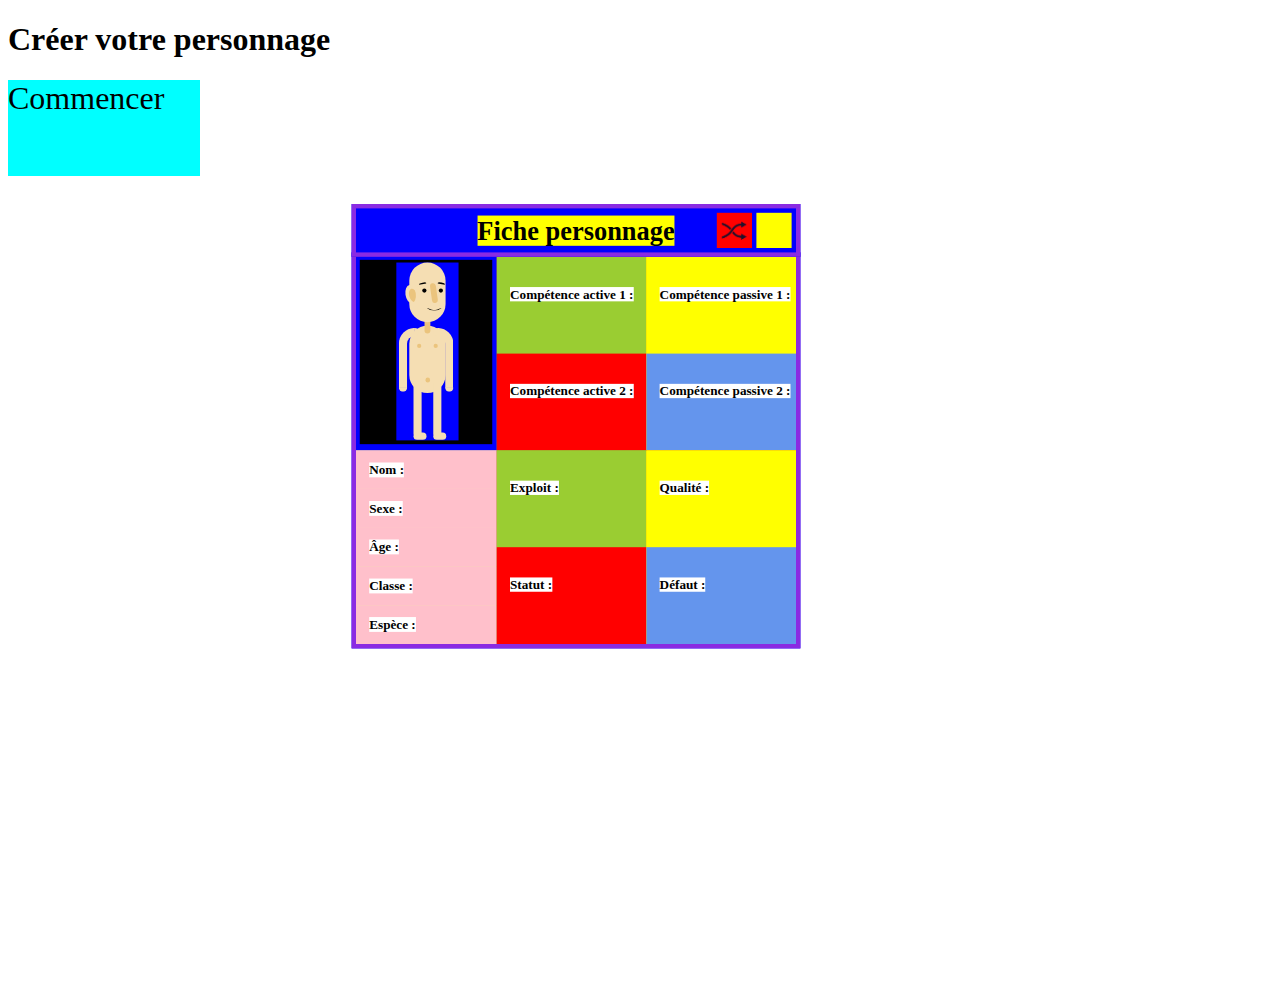
<file: index.html>
<!DOCTYPE html>
<html lang="en">
<head>
    <meta charset="UTF-8">
    <meta name="viewport" content="width=device-width, initial-scale=1.0">
    <title>Document</title>
    <link href="css/index.css" rel="stylesheet" type="text/css"/>
    <link href="css/avatar.css" rel="stylesheet" type="text/css"/>
    <link href="css/vetements.css" rel="stylesheet" type="text/css"/>
</head>
<body>
    <h1>Créer votre personnage</h1>
    <div class="BtnCommencer AlignerCentre">
        Commencer
    </div>

    <!-- <div class="EnsPerso EnsPersoFiche">

    </div> -->


    <!-- Div contenant l'avatar -->
    <div class="EnsPerso EnsPersoFiche">
        <div class="PersoH">

            <!-- Div contenant le corps de l'avatar -->
            <div class="Corps">

                <!-- Div contenant la tête -->
                <div class="F_EnsTete">

                    <!-- Tête -->
                    <div class="F_tete CouleurPeauHumaine1" id="Corps1">

                        <!-- Sourcils -->
                        <div class="F_EnsSourcils" id="EnsSourcils">
                            <div class="sourcil1" id="sourcil1">
                                
                            </div>
                            <div class="sourcil2"  id="sourcil2">
                                
                            </div>
                        </div>
                        
                        <!-- Yeux -->
                        <div id="ChoixYeux1">
                            <div class="F_EnsYeux">
                                <div class="yeux1 CouleurNoire" id="yeux"></div>
                                <div class="yeux1 CouleurNoire" id="yeux"></div>
                            </div>
                        </div>
                    </div>

                    <!-- Nez -->
                    <div id="ChoixNez1">
                        <div class="nez1 CouleurPeauHumaine2" id="nez"></div>
                    </div>

                    <!-- Bouche -->
                    <div id="ChoixBouche1">
                        <div class="smile1" id="bouche"></div>
                    </div>

                    <!-- Oreille -->
                    <div id="ChoixOreille1">
                        <div class="oreille-ext CouleurPeauHumaine1" id="oreille">
                            <div class="oreille-int CouleurPeauHumaine2" id="">
                            
                            </div>
                        </div>
                    </div>
                </div>

                <!-- Cou -->
                <div class="cou CouleurPeauHumaine2" id="Corps2">

                </div>
                
                <!-- Div contenant le corps -->
                <div class="F_EnsCorps">

                    <!-- Le haut -->
                    <div class="haut CouleurPeauHumaine1" id="Corps1">
                        <div class="EnsTeton">
                            <div class="teton CouleurPeauHumaine2" id="Corps2"></div>
                            <div class="teton CouleurPeauHumaine2" id="Corps2"></div>
                        </div>
                        <div class="nombril CouleurPeauHumaine2" id="Corps2">

                        </div>
                    </div>

                    <!-- Bras droit -->
                    <div class="EnsBras">
                        <div class="bras CouleurBrasHumain" id="Corps3">
                            
                        </div>
                        <div class="demicercle1 CouleurPeauHumaine1" id="Corps1">
                                
                        </div>
                        <div class="demicercle2 CouleurPeauHumaine1" id="Corps1">
                                
                        </div>
                    </div>

                    <!-- Bras gauche -->
                    <div class="EnsBras EnsBrasG">
                        <div class="bras CouleurBrasHumain" id="Corps3">
                            
                        </div>
                        <div class="demicercle1 CouleurPeauHumaine1" id="Corps1">
                                
                        </div>
                        <div class="demicercle2 CouleurPeauHumaine1" id="Corps1">
                                
                        </div>
                    </div>

                    <!-- Jambes -->
                    <div class="EnsJambe">
                        <div class="jambe CouleurPeauHumaine1" id="Corps1">
                            <div class="pied CouleurPeauHumaine1" id="Corps1">

                            </div>
                        </div>
                        <div class="jambe CouleurPeauHumaine1" id="Corps1">
                            <div class="pied CouleurPeauHumaine1" id="Corps1">
                                
                            </div>
                        </div>
                    </div>
                    
                </div>
            </div>

            <!-- Coupe de cheveux -->
            <div class="coupeH1 none" id="cheveux">
                <div class="chev-boucle" style="left: 1em; top: 2em;">

                </div>
                <div class="chev-boucle" style="left: 2em; top: 0em;">

                </div>
                <div class="chev-boucle" style="left: 4em; top: -1em;">

                </div>
                <div class="chev-boucle" style="left: 6em; top: -1em;">

                </div>
                <div class="chev-boucle" style="left: 4em; top: 0em;">

                </div>
                <div class="chev-boucle" style="left: 6em; top: -.5em;">

                </div>
                <div class="chev-boucle" style="left: 2em; top: 1em;">

                </div>
                <div class="chev-boucle" style="left: 7em; top: -1em;">

                </div>
            </div>

            <div class="coupeH2 none" id="cheveux">
                <div class="chev-boucle" style="left: 1em; top: 2em;">

                </div>
            </div>

            <!-- L'oreille pointue par dessus les cheveux -->
            <div class="custom-triangle up CouleurOreilleHumaine none" style="--width: .8em; --height: 2em;" id="oreille-point">
            </div>

            <!-- Vêtements de la classe Guerrier -->
            <div class="vetement-guerrier">

                <div class="G-vet-1 none" id="G-vet">
                    <div class="G-haut1">

                    </div>
                    <div class="G-haut2">
                        
                    </div>
                    <div class="G-haut3">
                        
                    </div>
                    <div class="G-manche1">
                        
                    </div>
                    <div class="G-manche2">
                        
                    </div>
                    <div class="G-epauliere">
                        <div class="G-epauliere1">

                        </div>
                        <div class="G-epauliere2">
                        
                        </div>
                    </div>
                </div>

                <div class="G-vet-2 none" id="G-vet">
                    <div class="G-haut1">

                    </div>
                    <div class="G-haut2">
                        
                    </div>
                    <div class="G-haut3 none">
                        
                    </div>
                    <div class="G-manche1">
                        
                    </div>
                    <div class="G-manche2">
                        
                    </div>
                    <div class="G-epauliere">
                        <div class="G-epauliere3">

                        </div>
                        <div class="G-epauliere2 none">
                        
                        </div>
                    </div>
                </div>

            </div>

        </div>


        
    </div>


    

    <!-- Div contenant la fiche récapitulative du personnage -->
    <div class="EnsFiche">
        <div class="TitreFichePerso AlignerTTCentre">
            <div class="TexteTitreFiche">Fiche personnage</div>
            <div class="Btn BtnAleaAll" id="BtnRndmAll">

            </div>
            <div class="Btn BtnReinitialiser" id="BtnReinitialiser">

            </div>
        </div>
        <div class="FichePerso">
            <div class="FicheEns">
                <div class="FicheAvatar">
                    
                </div>
                <div class="FicheComp">
                    <div class="FicheCompA">
                        <div class="FicheCompA1">
                            <div class="TexteComp">
                                <div class="Texte5">Compétence active 1 :</div>
                                <div class="Texte6" id="fiche-comp-act-1"></div>
                            </div>
                        </div>
                        <div class="FicheCompA2">
                            <div class="TexteComp">
                                <div class="Texte5">Compétence active 2 :</div>
                                <div class="Texte6" id="fiche-comp-act-2"></div>
                            </div>
                        </div>
                    </div>
                    <div class="FicheCompP">
                        <div class="FicheCompP1">
                            <div class="TexteComp">
                                <div class="Texte5">Compétence passive 1 :</div>
                                <div class="Texte6" id="fiche-comp-pass-1"></div>
                            </div>
                        </div>
                        <div class="FicheCompP2">
                            <div class="TexteComp">
                                <div class="Texte5">Compétence passive 2 :</div>
                                <div class="Texte6" id="fiche-comp-pass-2"></div>
                            </div>
                        </div>
                    </div>
                </div>
            </div>
            <div class="FicheEns">
                <div class="FicheIdentite">
                    <div class="FicheSousEns">
                        <div class="Texte4">Nom : </div>
                        <div class="Texte4" id="Nom"></div>
                    </div>
                    <div class="FicheSousEns">
                        <div class="Texte4">Sexe : </div>
                        <div class="Texte4" id="Sexe"></div>
                    </div>
                    <div class="FicheSousEns">
                        <div class="Texte4">Âge : </div>
                        <div class="Texte4" id="Age"></div>
                    </div>
                    <div class="FicheSousEns">
                        <div class="Texte4">Classe : </div>
                        <div class="Texte4" id="Classe"></div>
                        
                    </div>
                    <div class="FicheSousEns">
                        <div class="Texte4">Espèce : </div>
                        <div class="Texte4" id="Espece"></div>
                    </div>
                </div>
                <div class="FicheComp">
                    <div class="FicheCompA">
                        <div class="FicheCompA1">
                            <div class="TexteDesc">
                                <div class="Texte5">Exploit :</div>
                                <div class="Texte6" id="fiche-exploit"></div>
                            </div>
                        </div>
                        <div class="FicheCompA2">
                            <div class="TexteComp">
                                <div class="Texte5">Statut :</div>
                                <div class="Texte6" id="fiche-statut"></div>
                            </div>
                        </div>
                    </div>
                    <div class="FicheCompP">
                        <div class="FicheCompP1">
                            <div class="TexteComp">
                                <div class="Texte5">Qualité :</div>
                                <div class="Texte6" id="fiche-qualite"></div>
                            </div>
                        </div>
                        <div class="FicheCompP2">
                            <div class="TexteComp">
                                <div class="Texte5">Défaut :</div>
                                <div class="Texte6" id="fiche-defaut"></div>
                            </div>
                        </div>
                    </div>
                </div>
            </div>
        </div>
    </div>

    




    <!-- Div contenant tout le concepteur personnalisé -->
    <div class="ConcepteurPerso none">
        <div class="Ens CentreH CentreTop none" id="Ens1">
            <div class="SousEns">
                <div class="EnsDesc CentreH">
                    <div class="Desc AlignerTTCentre">
                        <div class="BtnNomValid none">Valider</div>
                        <div class="BtnNomModifier">Modifier</div>
                        <input type="text" class="InputNom none">
                        <div class="TexteNom">Nom</div>
                        <div class="Btn BtnAlea-desc" id="btn-alea-nom">
                        
                        </div>
                    </div>
                    <div class="Desc AlignerTTCentre">
                        <div class="TexteSexe">
                            Sexe :
                        </div>
                        <div class="Homme">
                            <div class="SymboleH">
                                ♂
                            </div>
                        </div>
                        <div class="Femme">
                            <div class="SymboleF">
                                ♀
                            </div>
                        </div>
                        <div class="Btn BtnAlea-desc" id="btn-alea-sexe">
                        
                        </div>
                    </div>
                    <div class="Desc AlignerTTCentre">
                        <div class="TexteAge">
                            Âge
                        </div>
                        <div class="ChgerAge">
                            <div class="AjouterAge">+</div>
                            <div class="RetierAge">-</div>
                        </div>
                        <div class="Btn BtnAlea-desc" id="btn-alea-age">
                        
                        </div>
                    </div>
                </div>
                <div class="slider-container-classe slider-container CentreH" id="classe-slider">
                    <div class="Btn BtnAlea-slider random-slider">
                        
                    </div>
                    <div class="slider-classe slider">
                        <div class="slide AlignerTTCentre">
                            <div class="Texte">
                                Guerrier
                            </div>
                        </div>
                        <div class="slide AlignerTTCentre">
                            <div class="Texte">
                                Mage
                            </div>
                        </div>
                        <div class="slide AlignerTTCentre">
                            <div class="Texte">
                                Voleur
                            </div>
                        </div>
                        <div class="slide AlignerTTCentre">
                            <div class="Texte">
                                Archer
                            </div>
                        </div>
                        <div class="slide AlignerTTCentre">
                            <div class="Texte">
                                Nécromancien
                            </div>
                        </div>
                        <div class="slide AlignerTTCentre">
                            <div class="Texte">
                                Prêtre
                            </div>
                        </div>
                        <div class="slide AlignerTTCentre">
                            <div class="Texte">
                                Cowboy
                            </div>
                        </div>
                        <div class="slide AlignerTTCentre">
                            <div class="Texte">
                                Sorcier
                            </div>
                        </div>
                    </div>
                    <div class="fleche fleche-droite">

                    </div>
                    <div class="Btn fleche fleche-gauche">

                    </div>
                    
                </div>
            </div>
            <div class="EnsAvatar">
                <div class="BtnModifierAv AlignerTTCentre">
                    Modifier
                </div>
            </div>
        </div>
        <div class="Ens CentreH CentreTop none" id="Ens2">
            <div class="TitreEns">
                Compétences actives
                <div class="Btn BtnAlea-comp BtnAleaCompA">

                </div>
            </div>
            <div class="EnsComp">
                <div class="Comp ">
                    <div class="slider-container-comp slider-container CentreH" id="comp-act-1-slider">
                        <div class="Btn BtnAlea-slider random-slider">
                        
                        </div>
                        <div class="slider-comp slider">
                            <div class="slide AlignerTTCentre">
                                <div class="Texte">
                                    a1
                                </div>
                            </div>
                            <div class="slide AlignerTTCentre">
                                <div class="Texte">
                                    b1
                                </div>
                            </div>
                            <div class="slide AlignerTTCentre">
                                <div class="Texte">
                                    c1
                                </div>
                            </div>
                            <div class="slide AlignerTTCentre">
                                <div class="Texte">
                                    d1 
                                </div>
                            </div>
                            <div class="slide AlignerTTCentre">
                                <div class="Texte">
                                    e1
                                </div>
                            </div>
                        </div>
                        <div class="fleche fleche-droite">
    
                        </div>
                        <div class="Btn fleche fleche-gauche">
    
                        </div>
                    </div>
                    <div class="slider-container-comp slider-container CentreH" id="comp-act-2-slider">
                        <div class="Btn BtnAlea-slider random-slider">
                        
                        </div>
                        <div class="slider-comp slider">
                            <div class="slide AlignerTTCentre">
                                <div class="Texte">
                                    a2
                                </div>
                            </div>
                            <div class="slide AlignerTTCentre">
                                <div class="Texte">
                                    b2
                                </div>
                            </div>
                            <div class="slide AlignerTTCentre">
                                <div class="Texte">
                                    c2
                                </div>
                            </div>
                            <div class="slide AlignerTTCentre">
                                <div class="Texte">
                                    d2
                                </div>
                            </div>
                            <div class="slide AlignerTTCentre">
                                <div class="Texte">
                                    e2
                                </div>
                            </div>
                        </div>
                        <div class="fleche fleche-droite">
    
                        </div>
                        <div class="Btn fleche fleche-gauche">
    
                        </div>
                    </div>
                </div>
                <div class="DescComp">
                    <div class="DescC">
                        <div class="Texte2 TDescC1">
                            
                        </div>
                        <div class="Texte3 DescC1">
                            
                        </div>
                    </div>
                    <div class="DescC">
                        <div class="Texte2 TDescC2">
                           
                        </div>
                        <div class="Texte3 DescC2">
                            
                        </div>
                    </div>
                </div>
            </div>
        </div>

        <div class="Ens CentreH CentreTop none" id="Ens3">
            <div class="TitreEns">
                Compétences passives
                <div class="Btn BtnAlea-comp BtnAleaCompP">

                </div>
            </div>
            <div class="EnsComp">
                <div class="Comp ">
                    <div class="slider-container-comp slider-container CentreH" id="comp-pass-1-slider">
                        <div class="Btn BtnAlea-slider random-slider">
                        
                        </div>
                        <div class="slider-comp slider">
                            <div class="slide AlignerTTCentre">
                                <div class="Texte">
                                    a1
                                </div>
                            </div>
                            <div class="slide AlignerTTCentre">
                                <div class="Texte">
                                    b1
                                </div>
                            </div>
                            <div class="slide AlignerTTCentre">
                                <div class="Texte">
                                    c1
                                </div>
                            </div>
                            <div class="slide AlignerTTCentre">
                                <div class="Texte">
                                    d1 
                                </div>
                            </div>
                            <div class="slide AlignerTTCentre">
                                <div class="Texte">
                                    e1
                                </div>
                            </div>
                        </div>
                        <div class="fleche fleche-droite">
    
                        </div>
                        <div class="Btn fleche fleche-gauche">
    
                        </div>
                    </div>
                    <div class="slider-container-comp slider-container CentreH" id="comp-pass-2-slider">
                        <div class="Btn BtnAlea-slider random-slider">
                        
                        </div>
                        <div class="slider-comp slider">
                            <div class="slide AlignerTTCentre">
                                <div class="Texte">
                                    a2
                                </div>
                            </div>
                            <div class="slide AlignerTTCentre">
                                <div class="Texte">
                                    b2
                                </div>
                            </div>
                            <div class="slide AlignerTTCentre">
                                <div class="Texte">
                                    c2
                                </div>
                            </div>
                            <div class="slide AlignerTTCentre">
                                <div class="Texte">
                                    d2
                                </div>
                            </div>
                            <div class="slide AlignerTTCentre">
                                <div class="Texte">
                                    e2
                                </div>
                            </div>
                        </div>
                        <div class="fleche fleche-droite">
    
                        </div>
                        <div class="Btn fleche fleche-gauche">
    
                        </div>
                    </div>
                </div>
                <div class="DescComp">
                    <div class="DescC">
                        <div class="Texte2 TDescC3">

                        </div>
                        <div class="Texte3 DescC3">
                            
                        </div>
                    </div>
                    <div class="DescC">
                        <div class="Texte2 TDescC4">

                        </div>
                        <div class="Texte3 DescC4">
                            
                        </div>
                    </div>
                </div>
            </div>
        </div>

        <div class="Ens CentreH CentreTop none" id="Ens4">
            <div class="TitreEns">
                Exploit
            </div>
            <div class="EnsComp">
                <div class="Comp ">
                    <div class="slider-container-exploit slider-container CentreH" id="exploit-slider">
                        <div class="Btn BtnAlea-slider random-slider">
                        
                        </div>
                        <div class="slider-comp slider">
                            <div class="slide AlignerTTCentre">
                                <div class="Texte">
                                    a1
                                </div>
                            </div>
                            <div class="slide AlignerTTCentre">
                                <div class="Texte">
                                    b1
                                </div>
                            </div>
                            <div class="slide AlignerTTCentre">
                                <div class="Texte">
                                    c1
                                </div>
                            </div>
                            <div class="slide AlignerTTCentre">
                                <div class="Texte">
                                    d1 
                                </div>
                            </div>
                            <div class="slide AlignerTTCentre">
                                <div class="Texte">
                                    e1
                                </div>
                            </div>
                        </div>
                        <div class="fleche fleche-droite">
    
                        </div>
                        <div class="Btn fleche fleche-gauche">
    
                        </div>
                    </div>
                </div>
                <div class="DescComp">
                    <div class="DescC">
                        <div class="Texte2 TDescC5">

                        </div>
                        <div class="Texte3 DescC5">
                            
                        </div>
                    </div>
                    <div class="DescC">
                        <div class="Texte2 TDescC6">

                        </div>
                        <div class="Texte3 DescC6">
                            
                        </div>
                    </div>
                </div>
            </div>
        </div>
        <div class="Ens CentreH CentreTop none" id="Ens5">
            <div class="TitreEns">
                Description personnage
                <div class="Btn BtnAlea-comp BtnAleaDesc">

                </div>
            </div>
            <div class="EnsDescPerso">
                <div class="DescPerso1">
                    <div class="TitreDesc AlignerTTCentre">
                        <div class="Texte2">
                            Qualité
                        </div>
                    </div>
                    <div class="slider-container-desc slider-container CentreH" id="qualite-slider">
                        <div class="Btn BtnAlea-slider random-slider">
                        
                        </div>
                        <div class="slider-desc slider">
                            <div class="slide AlignerTTCentre">
                                <div class="Texte">
                                    Charismatique
                                </div>
                            </div>
                            <div class="slide AlignerTTCentre">
                                <div class="Texte">
                                    Courageux
                                </div>
                            </div>
                            <div class="slide AlignerTTCentre">
                                <div class="Texte">
                                    Altruiste
                                </div>
                            </div>
                            <div class="slide AlignerTTCentre">
                                <div class="Texte">
                                    Intelligent
                                </div>
                            </div>
                            <div class="slide AlignerTTCentre">
                                <div class="Texte">
                                    Déterminé
                                </div>
                            </div>
                            <div class="slide AlignerTTCentre">
                                <div class="Texte">
                                    Honnête
                                </div>
                            </div>
                        </div>
                        <div class="fleche fleche-droite">
    
                        </div>
                        <div class="Btn fleche fleche-gauche">
    
                        </div>
                    </div>

                    <div class="TitreDesc AlignerTTCentre">
                        <div class="Texte2">
                            Défaut
                        </div>
                    </div>
                    <div class="slider-container-desc slider-container CentreH" id="defaut-slider">
                        <div class="Btn BtnAlea-slider random-slider">
                        
                        </div>
                        <div class="slider-desc slider">
                            <div class="slide AlignerTTCentre">
                                <div class="Texte">
                                    Impulsif
                                </div>
                            </div>
                            <div class="slide AlignerTTCentre">
                                <div class="Texte">
                                    Méfiant
                                </div>
                            </div>
                            <div class="slide AlignerTTCentre">
                                <div class="Texte">
                                    Têtu
                                </div>
                            </div>
                            <div class="slide AlignerTTCentre">
                                <div class="Texte">
                                    Égoïste
                                </div>
                            </div>
                            <div class="slide AlignerTTCentre">
                                <div class="Texte">
                                    Impatient
                                </div>
                            </div>
                            <div class="slide AlignerTTCentre">
                                <div class="Texte">
                                    Susceptible
                                </div>
                            </div>
                        </div>
                        <div class="fleche fleche-droite">
    
                        </div>
                        <div class="Btn fleche fleche-gauche">
    
                        </div>
                    </div>
                </div>
                <div class="DescPerso2">
                    <div class="TitreDesc AlignerTTCentre">
                        <div class="Texte2">
                            Statut
                        </div>
                    </div>
                    <div class="slider-container-desc slider-container CentreH" id="statut-slider">
                        <div class="Btn BtnAlea-slider random-slider">
                        
                        </div>
                        <div class="slider-classe slider">
                            <div class="slide AlignerTTCentre">
                                <div class="Texte">
                                    Citoyen
                                </div>
                            </div>
                            <div class="slide AlignerTTCentre">
                                <div class="Texte">
                                    Noble
                                </div>
                            </div>
                            <div class="slide AlignerTTCentre">
                                <div class="Texte">
                                    Vagabond
                                </div>
                            </div>
                            <div class="slide AlignerTTCentre">
                                <div class="Texte">
                                    Réfugié
                                </div>
                            </div>
                            <div class="slide AlignerTTCentre">
                                <div class="Texte">
                                    Criminel
                                </div>
                            </div>
                            <div class="slide AlignerTTCentre">
                                <div class="Texte">
                                    Ermite
                                </div>
                            </div>
                            <div class="slide AlignerTTCentre">
                                <div class="Texte">
                                    Mercenaire
                                </div>
                            </div>
                            <div class="slide AlignerTTCentre">
                                <div class="Texte">
                                    Soldat
                                </div>
                            </div>
                        </div>
                        <div class="fleche fleche-droite">
    
                        </div>
                        <div class="Btn fleche fleche-gauche">
    
                        </div>
                    </div>
                </div>
            </div>
        </div>
        <div class="Btn BtnSuiv AlignerTTCentre">
            Suivant
        </div>
        <div class="Btn BtnRet AlignerTTCentre">
            Retour
        </div>
    </div>




    <!-- Div contenant le concepteur de l'avatar -->
    <div class="ConcepteurAvatar none">
        <div class="FondConcepteur">
            <div class="Rendu">

            </div>
            
            <div class="ChoixConcepteur">

                <!-- Menu horizontal en haut -->
                <div class="MenuHaut">
                    <div class="Choix1 ChoixActuel" id="General">
                        <div class="TexteChoix1">
                            Général
                        </div>
                    </div>
                    <div class="Choix1" id="Visage">
                        visage
                    </div>
                    <div class="Choix1" id="Vetements">
                        vêtements
                    </div>
                    <div class="Choix1" id="Vetements">
                        Accessoires
                    </div>
                </div>

                <!-- Le contenu qui découle du menu horizontal en haut -->
                <div class="ContenuMenu">
                    <div class="ContenuChoix">

                        <!-- La div contenant la palette de couleur -->
                        <div class="PaletteCouleur none">
                            
                        </div>

                        <!-- Div contenant les choix de vêtements qui découle du menu verticale -->
                        <div class="C-Vetements none">

                            <div class="EnsChoixHaut none">
                                <div class="EnsContenuChoix">
                                    <div class="ChoixDansContenu ChoixActuel" id="choix-haut-1">
                                        haut1
                                    </div>
                                    <div class="ChoixDansContenu" id="choix-haut-2">
                                        haut2
                                    </div>
                                    <div class="ChoixDansContenu" id="choix-haut-3">
                                        haut3
                                    </div>
                                </div>
                            </div>

                            <div class="EnsChoixBas none">
                                <div class="EnsContenuChoix">
                                    <div class="ChoixDansContenu ChoixActuel" id="choix-sourcil-1">
                                        sourcil1
                                    </div>
                                    <div class="ChoixDansContenu" id="choix-sourcil-2">
                                        sourcil2
                                    </div>
                                    <div class="ChoixDansContenu" id="choix-sourcil-3">
                                        sourcil3
                                    </div>
                                    <div class="ChoixDansContenu" id="choix-sourcil-4">
                                        sourcil4
                                    </div>
                                </div>
                            </div>

                            <div class="EnsChoixChaussures none">
                                <div class="EnsContenuChoix">
                                    <div class="ChoixDansContenu ChoixActuel" id="choix-yeux-1">
                                        yeux1
                                    </div>
                                    <div class="ChoixDansContenu" id="choix-yeux-2">
                                        yeux2
                                    </div>
                                    <div class="ChoixDansContenu" id="choix-yeux-3">
                                        yeux3
                                    </div>
                                    <div class="ChoixDansContenu" id="choix-yeux-4">
                                        yeux4
                                    </div>
                                    <div class="ChoixDansContenu" id="choix-yeux-5">
                                        yeux5
                                    </div>
                                </div>
                            </div>
                        </div>


                        <!-- Div contenant les choix de visage qui découle du menu verticale -->
                        <div class="C-Visage none">

                            <div class="EnsChoixCheveux none">
                                <div class="EnsContenuChoix">
                                    <div class="ChoixDansContenu ChoixActuel" id="choix-cheveux-1">
                                        cheveux1
                                    </div>
                                    <div class="ChoixDansContenu" id="choix-cheveux-2">
                                        cheveux2
                                    </div>
                                    <div class="ChoixDansContenu" id="choix-cheveux-3">
                                        cheveux3
                                    </div>
                                </div>
                            </div>

                            <div class="EnsChoixSourcils none">
                                <div class="EnsContenuChoix">
                                    <div class="ChoixDansContenu ChoixActuel" id="choix-sourcil-1">
                                        sourcil1
                                    </div>
                                    <div class="ChoixDansContenu" id="choix-sourcil-2">
                                        sourcil2
                                    </div>
                                    <div class="ChoixDansContenu" id="choix-sourcil-3">
                                        sourcil3
                                    </div>
                                    <div class="ChoixDansContenu" id="choix-sourcil-4">
                                        sourcil4
                                    </div>
                                </div>
                            </div>

                            <div class="EnsChoixYeux none">
                                <div class="EnsContenuChoix">
                                    <div class="ChoixDansContenu ChoixActuel" id="choix-yeux-1">
                                        yeux1
                                    </div>
                                    <div class="ChoixDansContenu" id="choix-yeux-2">
                                        yeux2
                                    </div>
                                    <div class="ChoixDansContenu" id="choix-yeux-3">
                                        yeux3
                                    </div>
                                    <div class="ChoixDansContenu" id="choix-yeux-4">
                                        yeux4
                                    </div>
                                    <div class="ChoixDansContenu" id="choix-yeux-5">
                                        yeux5
                                    </div>
                                </div>
                            </div>

                            <div class="EnsChoixOreilles none">
                                <div class="EnsContenuChoix">
                                    <div class="ChoixDansContenu ChoixActuel" id="choix-oreille-1">
                                        oreille1
                                    </div>
                                    <div class="ChoixDansContenu" id="choix-oreille-2">
                                        oreille2
                                    </div>
                                </div>
                            </div>

                            <div class="EnsChoixNez none">
                                <div class="EnsContenuChoix">
                                    <div class="ChoixDansContenu ChoixActuel" id="choix-nez-1">
                                        nez1
                                    </div>
                                    <div class="ChoixDansContenu" id="choix-nez-2">
                                        nez2
                                    </div>
                                    <div class="ChoixDansContenu" id="choix-nez-3">
                                        nez3
                                    </div>
                                </div>
                            </div>

                            <div class="EnsChoixBouche none">
                                <div class="EnsContenuChoix">
                                    <div class="ChoixDansContenu ChoixActuel" id="choix-bouche-1">
                                        bouche1
                                    </div>
                                    <div class="ChoixDansContenu" id="choix-bouche-2">
                                        bouche2
                                    </div>
                                    <div class="ChoixDansContenu" id="choix-bouche-3">
                                        bouche3
                                    </div>
                                    <div class="ChoixDansContenu" id="choix-bouche-4">
                                        bouche4
                                    </div>
                                    <div class="ChoixDansContenu" id="choix-bouche-5">
                                        bouche5
                                    </div>
                                    <div class="ChoixDansContenu" id="choix-bouche-6">
                                        bouche6
                                    </div>
                                </div>
                                <div class="EnsContenuChoix">
                                    <div class="ChoixDansContenu" id="choix-bouche-7">
                                        bouche7
                                    </div>
                                </div>
                            </div>

                            <div class="EnsChoixBarbe">
                                
                            </div>
                        </div>
                    </div>

                    <!-- Menu verticale -->
                    <div class="MenuLateral">
                        <div class="MenuVisage none">
                            <div class="Choix2" id="choix-cheveux">
                                <div class="TexteChoix2">Cheveux</div>
                            </div>

                            <div class="Choix2" id="choix-sourcil">
                                <div class="TexteChoix2">Sourcils</div>
                            </div>

                            <div class="Choix2" id="choix-yeux">
                                <div class="TexteChoix2">Yeux</div>
                            </div>

                            <div class="Choix2" id="choix-oreille">
                                <div class="TexteChoix2">Oreilles</div>
                            </div>

                            <div class="Choix2" id="choix-nez">
                                <div class="TexteChoix2">Nez</div>
                            </div>

                            <div class="Choix2" id="choix-bouche">
                                <div class="TexteChoix2">Bouche</div>
                            </div>

                            <div class="Choix2">   
                                <div class="TexteChoix2">Barbe</div>
                            </div>
                        </div>

                        <div class="MenuVetement none">
                            <div class="Choix2" id="choix-haut">
                                <div class="TexteChoix2">Haut</div>
                            </div>

                            <div class="Choix2" id="choix-bas">
                                <div class="TexteChoix2">Bas</div>
                            </div>

                            <div class="Choix2" id="choix-chassures">
                                <div class="TexteChoix2">Chaussures</div>
                            </div>
                        </div>
                    </div>
                </div>
                <div class="Btn BtnSuivPerso">
                    Valider
                </div>
            </div>
        </div>
    </div>
</body>
<script src="js/index.js"></script>
<script src="js/avatar.js"></script>
</html>
</file>
<file: css/index.css>
.BtnCommencer{
    width: 6em;
    height: 3em;
    font-size: 2em;
    cursor: pointer;
}
.BtnCommencer:hover{
    transition: .5s;
    background-color: red;
}
.BtnCommencer:not(:hover){
    transition: .5s;
    background-color: aqua;
}

.AlignerTTCentre{
    display: flex;
    justify-content: center;
    align-items: center;
}
.CentreH{
    margin: auto;
}
.CentreTop{
    margin-top: 1em;
}
.none{
    display: none;
}
.ConcepteurPerso{
    background-color: blue;
    position: fixed;
    width: 100%;
    height: 100%;
    top: 0;
    left: 0;
}
.Ens{
    position: relative;
    background-color: red;
    width: 98%;
    height: 80%;
}

.SousEns{
    background-color: blueviolet;
    width: 65%;
    height: 100%;
    position: relative;
}
.EnsAvatar{
    background-color: azure;
    width: 35%;
    height: 100%;
    position: absolute;
    top: 0;
    right: 0;
}
.Desc{
    margin-top: 1em;
    margin-bottom: 1em;
    width: 100%;
    background-color: aqua;
    height: 5em;
    position: relative;
}
.slider-container-classe{
    background-color: chartreuse;
    width: 38em;
    height: 7em;
    position: relative;
    overflow: hidden;
}
.slider-classe{
    display: flex;
    height: 100%;
    width: calc(8*38em);
}
.slide{
    background-color: yellowgreen;
    width: 38em;
    height: 100%;
}
.Texte{
    display: inline;
    font-size: 2.2em;
    background-color: transparent;
    width: 10em;
    word-wrap: break-word; /* Pour couper les mots longs si nécessaire */
    overflow-wrap: break-word; /* Une alternative pour une meilleure gestion des espaces */
    white-space: normal; /* Permet au texte de revenir à la ligne */
}
.Texte2{
    display: inline;
    font-size: 2em;
    background-color: transparent;
    word-wrap: break-word; /* Pour couper les mots longs si nécessaire */
    overflow-wrap: break-word; /* Une alternative pour une meilleure gestion des espaces */
    white-space: normal; /* Permet au texte de revenir à la ligne */
    font-weight: bold;
}
.Texte3{
    display: inline;
    font-size: 1.5em;
    background-color: transparent;
    word-wrap: break-word; /* Pour couper les mots longs si nécessaire */
    overflow-wrap: break-word; /* Une alternative pour une meilleure gestion des espaces */
    white-space: normal; /* Permet au texte de revenir à la ligne */
}
.EnsDesc{
    width: 75%;
}
.fleche{
    background-color: chocolate;
    position: absolute;
    background-image: url(../images/flèche.webp);
    background-size: 70%;
    background-repeat: no-repeat;
    background-position: center;
    height: 6em;
    width: 2.5em;
    z-index: 1;
    top: 0;
    margin-top: .5em;
    cursor: pointer;
}
.fleche-droite{
    right: .5em;
}
.fleche-droite:hover{
    transition: .5s;
    transform: rotate(180deg) scale(1.05);
}
.fleche-droite:not(:hover){
    transition: .5s;
    transform: rotate(180deg);
}
.fleche-gauche{
    left: .5em;
}

.BtnSuiv{
    position: absolute;
    background-color: yellow;
    width: 5em;
    font-size: 2.5em;
    bottom: .5em;
    right: 1em;
    cursor: pointer;
}
.BtnRet{
    position: absolute;
    background-color: yellow;
    width: 5em;
    font-size: 2.5em;
    bottom: .5em;
    left: 1em;
    cursor: pointer;
}
.Btn:hover{
    transition: .5s;
    transform: scale(1.05);
}
.Btn:not(:hover){
    transition: .5s;
}

.EnsComp{
    background-color: blueviolet;
    width: 100%;
    height: calc(100% - 4em);
    display: flex;
}
.Comp{
    background-color: aqua;
    width: 60%;
    height: 100%;
    display: block;
}
.DescComp{
    background-color: red;
    width: 40%;
    height: 100%;
    overflow: hidden;
}
.TitreEns{
    background-color: yellow;
    width: 100%;
    font-size: 3.5em;
    font-weight: bold;
}

.slider-container-comp{
    background-color: chartreuse;
    width: 38em;
    height: 7em;
    position: relative;
    overflow: hidden;
    margin-top: 3em;
}
.slider-comp{
    display: flex;
    height: 100%;
    width: calc(5*38em);
}
.DescC{
    background-color: yellowgreen;
    width: 100%;
}
.TitreDesc{
    background-color: cadetblue;
    width: 100%;
    height: 4em;
}
.DescC{
    background-color: yellowgreen;
    position: relative;
    top: -.25em;    
    width: 100%;
    height: 11.85em;
    border-top: .25em solid white;
    border-bottom: .25em solid white;
}

.BtnAlea-slider{
    position: absolute;
    background-color: aqua;
    width: 4em;
    height: 4em;
    top: 1.5em;
    right: 3.5em;
    z-index: 1;
    cursor: pointer;
    background-image: url(../images/aléatoire.png);
    background-size: cover;
}
.BtnAlea-comp{
    position: absolute;
    background-color: aqua;
    width: 1em;
    height: 1em;
    top: 0.1em;
    right: 10em;
    z-index: 1;
    cursor: pointer;
    background-image: url(../images/aléatoire.png);
    background-size: cover;
}

.slider-container-exploit{
    background-color: chartreuse;
    width: 38em;
    height: 7em;
    position: relative;
    overflow: hidden;
    margin-top: 8em;
}

.slider-container-desc{
    background-color: chartreuse;
    width: 38em;
    height: 7em;
    position: relative;
    overflow: hidden;
    margin-top: .5em;
    margin-bottom: .5em;
}
.slider-desc{
    display: flex;
    height: 100%;
    width: calc(6*38em);
}
.EnsDescPerso{
    background-color: blueviolet;
    width: 100%;
    height: calc(100% - 4em);
    display: flex;
}
.DescPerso1{
    width: calc(50% - 0.25em);
    background-color: aqua;
    border-right: 0.25em solid;
}
.DescPerso2{
    width: calc(50% - 0.25em);
    background-color: red;
    border-left: 0.25em solid;
}

.TitreFichePerso{
    background-color: blue;
    width: 50em;
    border: .5em solid blueviolet;
    height: 5em;
    position: relative;
    top: .5em
}
.TexteTitreFiche{
    display: inline;
    font-size: 3em;
    font-weight: bolder;
    background-color: yellow;
}
.BtnAleaAll{
    position: absolute;
    width: 4em;
    height: 4em;
    background-color: red;
    background-image: url('../images/aléatoire.png');
    background-size: cover;
    right: 5em;
    cursor: pointer;
}
.BtnReinitialiser{
    position: absolute;
    width: 4em;
    height: 4em;
    background-color: yellow;
    right: .5em;
    cursor: pointer;
}
.FichePerso{
    background-color: blue;
    width: 50em;
    height: 44em;
    border: .5em solid blueviolet;
}
.FicheEns{
    display: flex;
}
.FicheAvatar{
    width: 16em;
    height: 22em;
    background-color: blue;
}
.FicheComp{
    width: 34em;
    height: 22em;
    background-color: red;
    display: flex;
}
.FicheCompA{
    width: 50%;
    height: 22em;
    background-color: yellowgreen;
}
.FicheCompP{
    width: 50%;
    height: 22em;
    background-color: yellow;
}
.FicheCompA1{
    width: 100%;
    height: 50%;
    background-color: yellowgreen;
    display: flex;
    align-items: center;
}
.FicheCompA2{
    width: 100%;
    height: 50%;
    background-color: red;
    display: flex;
    align-items: center;
}
.FicheCompP1{
    width: 100%;
    height: 50%;
    background-color: yellow;
    display: flex;
    align-items: center;
}
.FicheCompP2{
    width: 100%;
    height: 50%;
    background-color: cornflowerblue;
    display: flex;
    align-items: center;
}
.FicheIdentite{
    width: 16em;
    height: 22em;
    background-color: wheat;
}
.FicheSousEns{
    width: 100%;
    background-color: pink;
    height: 4.4em;
    display: flex;
    align-items: center;
}

.Texte4{
    display: inline;
    font-size: 1.5em;
    font-weight: bold;
    margin-left: 1em;
    text-align: center;
    background-color: white;
    word-wrap: break-word; /* Pour couper les mots longs si nécessaire */
    overflow-wrap: break-word; /* Une alternative pour une meilleure gestion des espaces */
    white-space: normal; /* Permet au texte de revenir à la ligne */
}
.Texte5{
    display: inline;
    font-size: 1.5em;
    font-weight: bold;
    margin-left: 1em;
    position: relative;
    top: -.8em;
    background-color: white;
    word-wrap: break-word; /* Pour couper les mots longs si nécessaire */
    overflow-wrap: break-word; /* Une alternative pour une meilleure gestion des espaces */
    white-space: normal; /* Permet au texte de revenir à la ligne */
}

.Texte6{
    font-size: 1.5em;
    font-weight: bold;
    margin-left: 1em;
    background-color: white;
    word-wrap: break-word; /* Pour couper les mots longs si nécessaire */
    overflow-wrap: break-word; /* Une alternative pour une meilleure gestion des espaces */
    white-space: normal; /* Permet au texte de revenir à la ligne */
}


.BtnNomValid{
    width: 3.7em;
    height: 1.2em;
    cursor: pointer;
    position: absolute;
    right: 5em;
    font-size: 1.2em;
}
.BtnNomValid:hover{
    transition: .5s;
    background-color: blue;
}
.BtnNomValid:not(:hover){
    transition: .5s;
    background-color: aqua;
}
.BtnNomModifier{
    width: 3.7em;
    height: 1.2em;
    cursor: pointer;
    position: absolute;
    right: 5em;
    font-size: 1.2em;
}
.BtnNomModifier:hover{
    background-color: orange;
    transition: .5s;
}
.BtnNomModifier:not(:hover){
    transition: .5s;
    background-color: red;
}
.InputNom{
    position: absolute;
    height: 1em;
    font-size: 2em;
    width: 7.2em;
}
.TexteNom{
    font-size: 2.2em;
    position: absolute;
    background-color: yellow;
    width: 7.2em;
    height: 1.1em;
}


.BtnAlea-desc{
    position: absolute;
    background-color: blue;
    width: 4em;
    height: 4em;
    top: .5em;
    right: -5em;
    z-index: 1;
    cursor: pointer;
    background-image: url(../images/aléatoire.png);
    background-size: cover;
}



.TexteSexe{
    background-color: yellow;
    display: inline;
    font-size: 2.2em;
    margin-right: 1em;
}
.Homme{
    width: 3em;
    height: 3em;
    margin-right: .8em;
    display: flex;
    align-items: center;
    justify-content: center;
    cursor: pointer;
}
.Homme:hover{
    background-color: rgb(30, 102, 236);
    transition: .5s;
    border: .2em solid rgb(30, 102, 236);
}
.Homme:not(:hover){
    transition: .5s;
    background-color: cornflowerblue;
    border: .2em solid cornflowerblue;
}
.Femme {
    width: 3em;
    height: 3em;
    margin-left: .8em;
    display: flex;
    align-items: center;
    justify-content: center;
    cursor: pointer;
}
.Femme:hover{
    background-color: rgb(239, 29, 99);
    transition: .5s;
    border: .2em solid rgb(239, 29, 99);
}
.Femme:not(:hover){
    transition: .5s;
    background-color: palevioletred;
    border: .2em solid palevioletred;
}
.BordureSexe{
    border: .2em solid white;
}
.BordureSexe:hover{
    transition: .5s;
    border: .2em solid white;
}
.BordureSexe:not(:hover){
    transition: .5s;
    border: .2em solid white;
}
.SymboleH{
    font-size: 2em;
    background-color: yellow;
    display: inline;
    font-weight: bold;
}
.SymboleF{
    font-size: 2em;
    background-color: yellow;
    display: inline;
    font-weight: bold;
}

.ChgerAge{
    background-color: aqua;
    width: 3em;
    height: 3.5em;
    position: absolute;
    right: 5em;
}
.AjouterAge{
    width: 100%;
    height: 50%;
    background-color: green;
    cursor: pointer;
}
.RetierAge{
    width: 100%;
    height: 50%;
    background-color: red;
    cursor: pointer;
}
.TexteAge{
    background-color: yellow;
    display: inline;
    font-size: 2.2em;
}


.EnsFiche{
    transform: scale(.55);
    margin-left: 10em;
    width: 51em;
    position: relative;
    top: -10em;
}


.EnsPerso{
    background-color: black;
    z-index: 2;
}
.EnsPersoConcepteurAvatar{
    position: fixed;
    width: 23em;
    height: 32em;
    top: 1.6em;
    left: 1.6em;
}
.EnsPersoConcepteur{
    position: fixed;
    background-color: black;
    z-index: 2;
    width: 23em;
    height: 32em;
    top: -2.25em;
    right: 2.64em;
    z-index: 1;
    transform: scale(0.75);
}
.EnsPersoFiche{
    position: absolute;
    background-color: black;
    z-index: 2;
    width: 23em;
    height: 32em;
    top: 6em;
    left: 15.14em;
    z-index: 1;
    transform: scale(0.36);
}



.ConcepteurAvatar{
    position: fixed;
    width: 100%;
    height: 100%;
    top: 0;
    left: 0;
    background-color: yellow;
}

.FondConcepteur{
    background-color: red;
    width: 100%;
    height: 100%;
    display: flex;
}
.Rendu{
    background-color: yellow;
    width: 34%;
}
.ChoixConcepteur{
    background-color: aqua;
    width: 66%;
}
.MenuHaut{
    background-color: yellowgreen;
    width: 100%;
    height: 4em;
    display: flex;
    align-items: center;
}
.Choix1{
    width: 7em;
    height: 3em;
    margin-left: 1em;
    margin-right: 1em;
    background-color: wheat;
    cursor: pointer;
    border: .2em solid transparent;
}
.Choix1:hover{
    transition: .5s;
    background-color: rgb(222, 154, 26);
}
.Choix1:not(:hover){
    transition: .5s;
}
.TexteChoix1{
    display: inline;
    font-size: 1.2em;
}

.ContenuMenu{
    background-color: red;
    height: calc(100% - 9em);
    display: flex;

}
.ContenuChoix{
    background-color: blue;
    width: 85%;
    height: 100%;
}

.MenuLateral{
    background-color: orange;
    width: 15%;
    overflow-y: scroll;
    overflow-x: hidden;
}
.Choix2{
    margin-left: auto;
    margin-right: auto;
    background-color: wheat;
    width: 5em;
    height: 5em;
    margin-top: 1em;
    margin-bottom: 1em;
    display: flex;
    align-items: center;
    justify-content: center;
    cursor: pointer;
    border: .2em solid transparent;
}
.Choix2:hover{
    transition: .5s;
    background-color: rgb(222, 154, 26);
}
.Choix2:not(:hover){
    transition: .5s;
}
.TexteChoix2{
    display: inline;
    font-size: 1.2em;
}

.BtnSuivPerso{
    background-color: green;
    width: 9em;
    height: 3.5em;
    position: absolute;
    right: .75em;
    bottom: .75em;
    cursor: pointer;
}
.PaletteCouleur{
    background-color: blueviolet;
    width: 100%;
    height: 4em;
}
.C-Visage{
    background-color: pink;
    width: 100%;
    height: calc(100% - 4em);
    /* overflow-y: scroll; */
}
.C-Vetements{
    background-color: pink;
    width: 100%;
    height: calc(100% - 4em);
    /* overflow-y: scroll; */
}

.EnsContenuChoix{
    background-color: red;
    width: 100%;
    height: 6em;
    display: flex;
    align-items: center;
}
.ChoixDansContenu{
    background-color: yellow;
    width: 4.5em;
    height: 4.5em;
    margin-left: 1.25em;
    margin-right: 1.25em;
    cursor: pointer;
    border: .2em solid transparent;
}
.ChoixDansContenu:hover{
    transition: .5s;
    background-color: rgb(199, 199, 52);
}
.ChoixDansContenu:not(:hover){
    transition: .5s;
}

.ChoixActuel{
    border: .2em solid white;
}



.BtnModifierAv{
    position: absolute;
    bottom: .5em;
    width: 8em;
    height: 2.5em;
    right: calc(50% - 4em);
    cursor: pointer;
}
.BtnModifierAv:hover{
    transition: .5s;
    background-color: red;
}
.BtnModifierAv:not(:hover){
    transition: .5s;
    background-color: aqua;
}

/* body{
    overflow-y: hidden;
} */
</file>
<file: css/avatar.css>
.PersoH{
    position: absolute;
    left: 25%;
    top: -4%;
    background-color: blue;
    width: 12em;
    height: 34.3em;
    transform: scale(.9);
}
.PersoF{
    position: absolute;
    left: 25%;
    top: -4%;
    background-color: red;
    width: 12em;
    height: 34.3em;
    transform: scale(.9);
}



.F_EnsTete{
    width: 7em;
    background-color: transparent;
    height: 11.5em;
    position: absolute;
    left: calc(50% - 3.5em);
    z-index: 2;
}
.F_tete{
    
    width: 7em;
    height: 11.5em;
    position: absolute;
    border-radius: 4em;
}
.F_EnsSourcils{
    background-color: transparent;
    width: 5em;
    height: .5em;
    display: flex;
    justify-content: space-between;
    position: absolute;
    top: 3.9em;
    left: 1.9em;
}




.sourcil1{
    width: 1.4em;
    height: .3em;
    background-color: #000;
    border-radius: 50% 50% 0 0;
    position: relative;

    transform: rotate(-10deg);
}
.sourcil2{
    width: 1.4em;
    height: .3em;
    background-color: #000;
    border-radius: 50% 50% 0 0;
    position: relative;
    transform: rotate(10deg);
}

.sourcil3{
    width: 1.4em;
    height: .1em;
    background-color: #000;
    border-radius: 50% 50% 0 0;
    position: relative;

    transform: rotate(-0deg);
}
.sourcil4{
    width: 1.4em;
    height: .1em;
    background-color: #000;
    border-radius: 50% 50% 0 0;
    position: relative;
    transform: rotate(0deg);
}

.sourcil5{
    width: 1.4em;
    height: .1em;
    background-color: #000;
    border-radius: 50% 50% 0 0;
    position: relative;

    transform: rotate(10deg);
}
.sourcil6{
    width: 1.4em;
    height: .1em;
    background-color: #000;
    border-radius: 50% 50% 0 0;
    position: relative;
    transform: rotate(-10deg);
}

.sourcil7{
    width: 1.4em;
    height: .3em;
    background-color: #000;
    border-radius: 50% 50% 0 0;
    position: relative;

    transform: rotate(15deg);
}
.sourcil8{
    width: 1.4em;
    height: .3em;
    background-color: #000;
    border-radius: 50% 50% 0 0;
    position: relative;
    transform: rotate(-15deg);
}



.F_EnsYeux{
    background-color: transparent;
    width: 4em;
    height: .8em;
    display: flex;
    justify-content: space-between;
    position: absolute;
    top: 5em;
    left: 2.5em;
}



.yeux1{
    width: .8em;
    height: .8em;
    border-radius: 1em;
}
.yeux2{
    width: .3em;
    height: .3em;
    border-radius: 1em;
}
.yeux3{
    width: .3em;
    height: 1em;
    border-radius: 1em;
}
.yeux4{
    width: 1em;
    height: .3em;
    border-radius: 1em;
}
.yeux5{
    width: 1.3em;
    height: 1.3em;
    border-radius: 1em;
}



.nez1{
    width: 1.1em;
    height: 3.8em;
    border-radius: 1em;
    position: absolute;
    left: 4.2em;
    top: 4em;
    transform: rotate(-8deg);
}
.nez2{
    width: .6em;
    height: 3.8em;
    border-radius: 1em;
    position: absolute;
    left: 4.5em;
    top: 4em;
    transform: rotate(-8deg);
}
.nez3{
    width: .6em;
    height: 1.5em;
    border-radius: 1em;
    position: absolute;
    left: 4.5em;
    top: 6em;
    transform: rotate(-8deg);
}


.smile1 {
    width: 4em;
    height: 10em;
    background-color: transparent;
    border: 2px solid #000;
    border-top: none;
    border-radius: 0 0 4em 4em;
    position: absolute;
    top: -.8em;
    left: 2.7em;
    transform: rotate(0deg);
    transform-origin: center center;
    clip-path: polygon(0 95%, 100% 95%, 100% 100%, 0 100%);
}
.smile2 {
    width: 4em;
    height: 10em;
    background-color: black;
    border: 2px solid black;
    border-top: none;
    border-radius: 0 0 4em 4em;
    position: absolute;
    top: -.8em;
    left: 2.7em;
    transform: rotate(0deg);
    transform-origin: center center;
    clip-path: polygon(0 95%, 100% 95%, 100% 100%, 0 100%);
}
.smile3 {
    width: 4em;
    height: 10em;
    background-color: black;
    border: 2px solid black;
    border-top: none;
    border-radius: 0 0 4em 4em;
    position: absolute;
    top: 9em;
    left: 2.7em;
    transform: rotate(180deg);
    transform-origin: center center;
    clip-path: polygon(0 95%, 100% 95%, 100% 100%, 0 100%);
}
.smile4 {
    width: 4em;
    height: 10em;
    background-color: transparent;
    border: 2px solid black;
    border-top: none;
    border-radius: 0 0 4em 4em;
    position: absolute;
    top: 9em;
    left: 2.7em;
    transform: rotate(180deg);
    transform-origin: center center;
    clip-path: polygon(0 95%, 100% 95%, 100% 100%, 0 100%);
}
.smile5 {
    width: 2.5em;
    height: .2em;
    background-color: black;
    position: absolute;
    top: 9em;
    left: 3.5em;
}
.smile6 {
    width: 1em;
    height: .2em;
    background-color: black;
    position: absolute;
    top: 9em;
    left: 4.5em;
}
.smile7 {
    width: 4em;
    height: 10em;
    background-color: transparent;
    border: 2px solid #000;
    border-top: none;
    border-radius: 0 0 4em 4em;
    position: absolute;
    top: -.8em;
    left: 1.9em;
    transform: rotate(-15deg) scaleX(-1);
    transform-origin: center center;
    clip-path: polygon(100% 90%, 100% 90%, 100% 100%, 50% 100%);
}


.oreille-ext {
    width: 2em;
    height: 3.5em;
    border-radius: 50%;
    position: absolute;
    top: 4.3em;
    left: -.5em;
    transform: rotate(-8deg);
    transform-origin: center bottom;
    overflow: hidden;
}

.oreille-ext::before {
    content: '';
    width: 1.8em;
    height: 3.5em;
    border-radius: 0 0 50% 50%;
    position: absolute;
    top: 0;
    left: -30px;
}

.oreille-ext::after {
    content: '';
    width: 1.8em;
    height: 3.5em;
    border-radius: 0 0 50% 50%;
    position: absolute;
    top: 0;
    left: 30px;
}

.oreille-int {
    width: 2em;
    height: 3.5em;
    border-radius: 50%;
    position: absolute;
    top: -.1em;
    left: .6em;
    transform: rotate(-8deg) scale(.75);
    transform-origin: center bottom;
    overflow: hidden;
}

.oreille-int::before {
    content: '';
    width: 1.8em;
    height: 3.5em;
    border-radius: 0 0 50% 50%;
    position: absolute;
    top: 0;
    left: -30px;
}

.oreille-int::after {
    content: '';
    width: 1.8em;
    height: 3.5em;
    border-radius: 0 0 50% 50%;
    position: absolute;
    top: 0;
    left: 30px;
}

.custom-triangle {
    z-index: 2;
    width: 0;
    height: 0;
    border-style: solid;
    position: absolute;
    left: 1.25em;
    top: 3.3em;
    transform: rotate(-25deg);
  }

  .custom-triangle.up {
    border-width: 0 var(--width) var(--height) var(--width);
  }



.cou{
    width: 1.1em;
    height: 3.8em;
    border-radius: 1em;
    position: absolute;
    left: calc(50% - .55em);
    top: 9.9em;
    z-index: 1;
}

.F_EnsCorps{
    width: 7em;
    background-color: transparent;
    height: 13em;
    position: absolute;
    left: calc(50% - 3.5em);
    top: 12.2em;
}
.haut{
    width: 7em;
    height: 13em;
    position: absolute;
    border-radius: 3.5em;
}

.EnsBras{
    position: relative;
    top: .4em;
    left: -2em;
}
.bras {
    width: 3em;
    height: 10em;
    background-color: transparent;
    border: 1.6em solid;
    border-top: none;
    border-radius: 0 0 3.5em 3.5em;
    position: absolute;
    transform: rotate(180deg);
    transform-origin: center center;
    clip-path: polygon(50% 0, 100% 0, 100% 100%, 50% 100%);
}
.demicercle1{
    width: 1.6em;
    height: 1.6em;
    border-radius: 3.5em;
    position: absolute;
    left: 2.2em;
    clip-path: polygon(50% 0, 100% 0, 100% 100%, 50% 100%);
}
.demicercle2{
    width: 1.6em;
    height: 1.6em;
    border-radius: 3.5em;
    position: absolute;
    left: 0em;
    top: 10.69em;
    transform: rotate(90deg);
    clip-path: polygon(50% 0, 100% 0, 100% 100%, 50% 100%);
}

.EnsBrasG{
    transform: scaleX(-1);
    left: 1.5em;
}

.EnsJambe{
    background-color: transparent;
    position: absolute;
    left: .8em;
    top: 11em;
    width: 5.4em;
    height: 10em;
    display: flex;
    justify-content: space-between;
}
.jambe{
    width: 1.6em;
    height: 10em;
}
.pied{
    position: absolute;
    bottom: -1em;
    width: 2.5em;
    height: 1.4em;
    border-radius: 2em;
}
.EnsTeton{
    position: absolute;
    left: 1.5em;
    top: 3.5em;
    background-color: transparent;
    width: 4em;
    display: flex;
    justify-content: space-between;
}
.teton{
    width: .8em;
    height: .8em;
    border-radius: 1em;
}
.nombril{
    position: absolute;
    top: 10em;
    left: 3.1em;
    width: .9em;
    height: .9em;
    border-radius: 1em;
}




.chev-boucle{
    background-color: black;
    width: 3em;
    height: 3em;
    position: absolute;
    border-radius: 2em;
    z-index: 2;
}


.CouleurPeauHumaine1{
    background-color: wheat;
}
.CouleurBrasHumain{
    border: 1.6em solid wheat;
    border-top: none;
}
.CouleurPeauHumaine2{
    background-color: rgb(235, 196, 125);
}
.CouleurOreilleHumaine{
    border-color: transparent transparent wheat transparent;
}


.CouleurNoire{
    background-color: black;
}
</file>
<file: css/vetements.css>
.G-haut1{
    z-index: 1;
    width: 7.9em;
    height: 13em;
    position: absolute;
    border-radius: 3.5em;
    background-color: yellow;
    top: 12.2em;
    left: 2.0em;
    clip-path: polygon(0% 30%, 100% 30%, 90% 80%, 10% 80%);
}
.G-haut2{
    z-index: 1;
    width: 7.9em;
    height: 13em;
    position: absolute;
    border-radius: 3.5em;
    background-color: yellow;
    top: 12.2em;
    left: 2.0em;
    clip-path: polygon(15% 0%, 85% 0%, 100% 30%, 0% 30%);
}
.G-haut3{
    width: 8.4em;
    height: 4em;
    position: absolute;
    border-radius: 0 0 2em 2em;
    background-color: yellow;
    top: 22.2em;
    left: 1.7em;
    clip-path: polygon(10% 0%, 90% 0%, 100% 100%, 0% 100%);
}

.G-epauliere{
    width: 12em;
    height: 2.5em;
    position: absolute;
    background-color: transparent;
    top: 11.9em;
    left: -.3em;
    display: flex;
    justify-content: space-between;
}
.G-epauliere1{
    width: 4.5em;
    position: relative;
    border-radius: 1.8em 1.8em 0 0;
    background-color: yellow;
    transform: rotate(-10deg);
}
.G-epauliere2{
    width: 4.5em;
    position: relative;
    border-radius: 1.8em 1.8em 0 0;
    background-color: yellow;
    transform: rotate(10deg);
}

.G-epauliere3{
    width: 4.2em;
    position: relative;
    left: -.5em;
    top: .5em;
    border-radius: 1.8em 1.8em 0 0;
    background-color: yellow;
    transform: rotate(-35deg) scale(1.3);
}

.G-manche1{
    position: relative;
    top: 12.5em;
    left: .5em;
    width: 3em;
    height: 10em;
    background-color: transparent;
    border: 1.6em solid rgb(221, 221, 41);
    border-top: none;
    border-radius: 0 0 3.5em 3.5em;
    position: absolute;
    transform: rotate(180deg);
    transform-origin: center center;
    clip-path: polygon(50% 30%, 100% 30%, 100% 100%, 50% 100%);
}
.G-manche2{
    position: relative;
    top: 12.5em;
    left: 4.8em;
    width: 3em;
    height: 10em;
    background-color: transparent;
    border: 1.6em solid rgb(221, 221, 41);;
    border-top: none;
    border-radius: 0 0 3.5em 3.5em;
    position: absolute;
    transform: rotate(180deg) scaleX(-1);
    transform-origin: center center;
    clip-path: polygon(50% 30%, 100% 30%, 100% 100%, 50% 100%);
}
</file>
